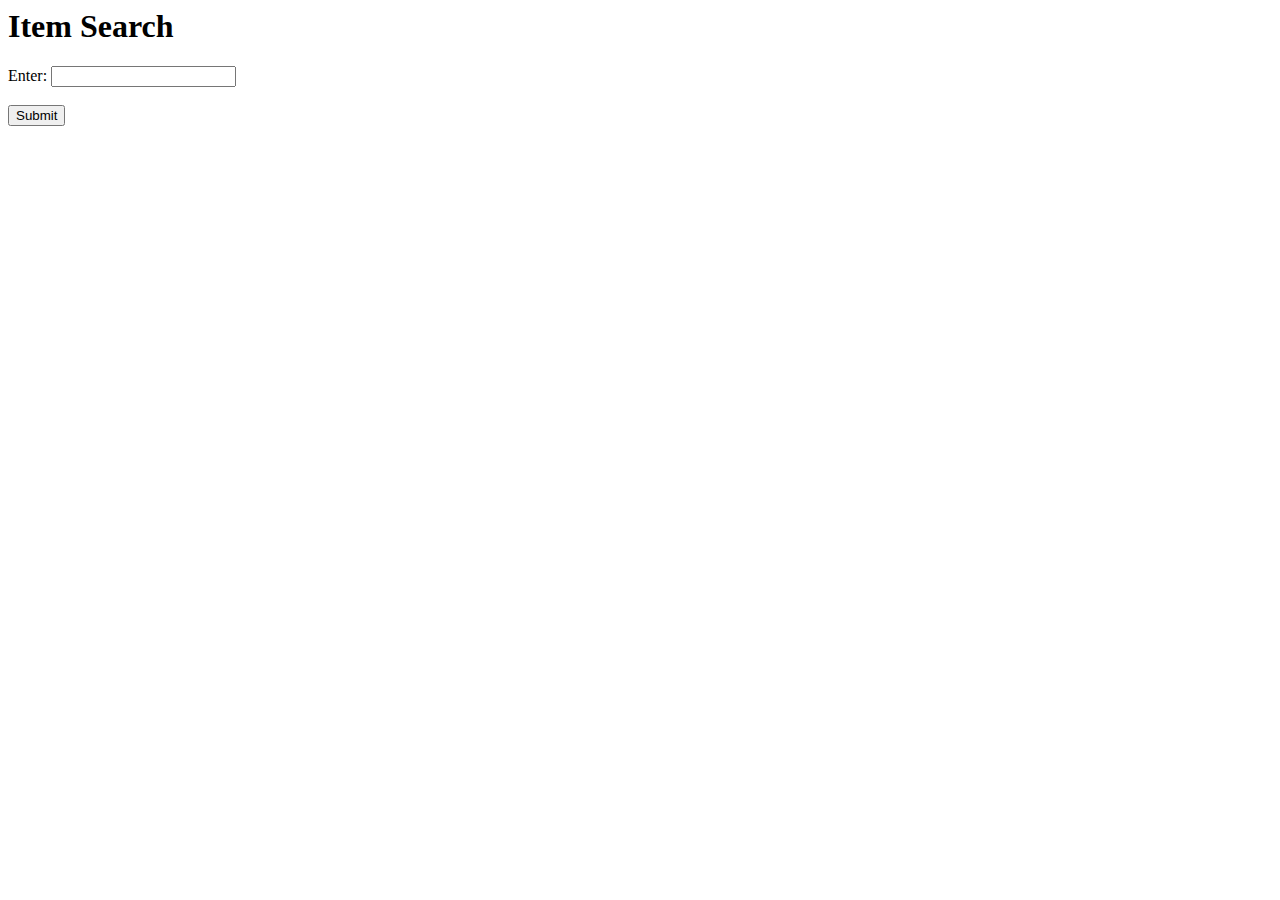
<file: WebContents/getItem.html>
<html>
      <body>
	        <h1>Item Search</h1>
			<form action="/eBay/item">
			      Enter: <input type="text" name="id"/> <br /> <br />
				         <input type="submit"/>
			</form>
	   </body>
</html>
</file>
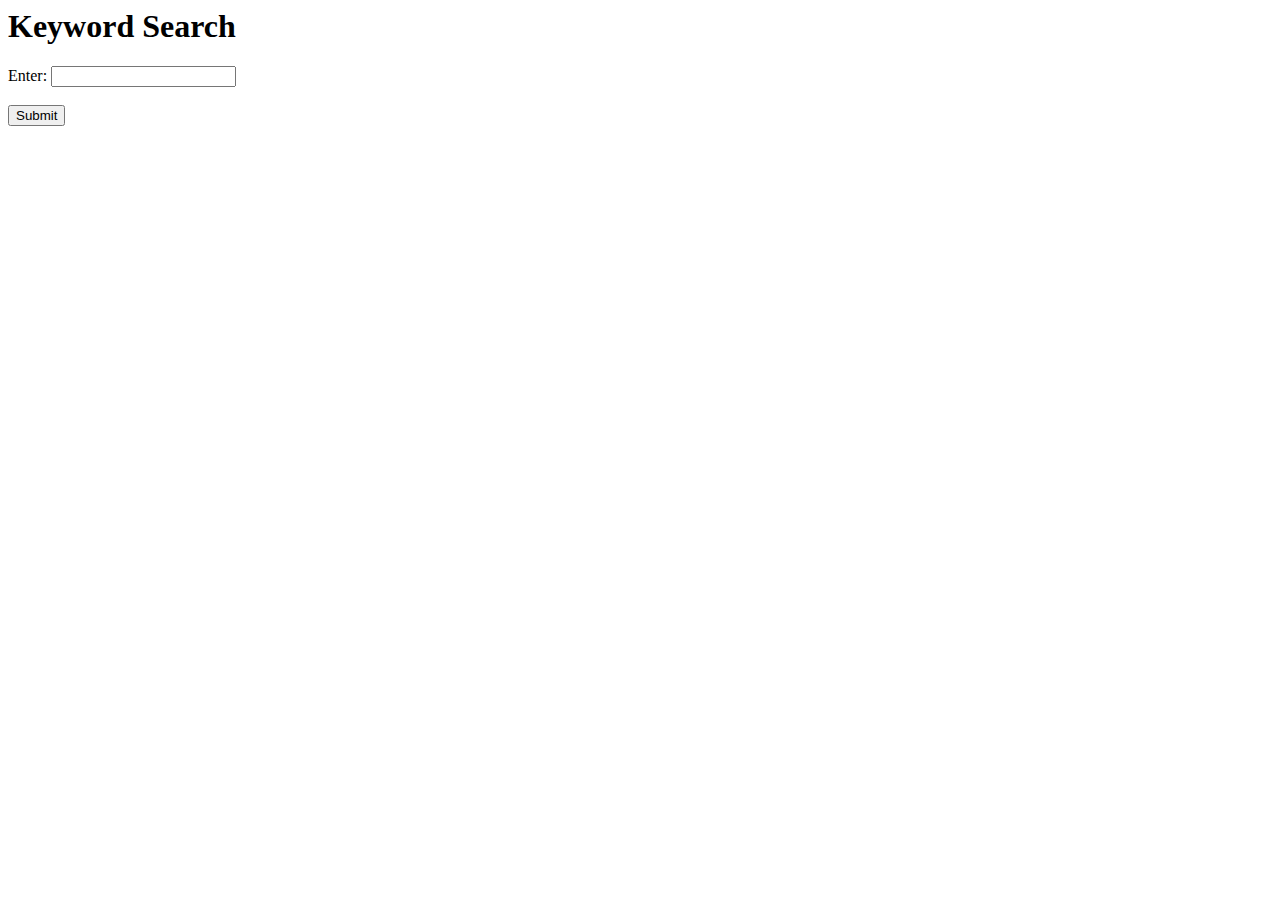
<file: WebContents/keywordSearch.html>
<html>
      <head>
	        <script type="text/javascript" src="autosuggest.js"></script>
			<link rel="stylesheet" type="text/css" href="autosuggest.css" />
			<script type="text/javascript">
			window.onload = function () {
			         var oTextbox = new AutoSuggestControl(document.getElementById("searchbox"));
			}
			</script>		
	   </head>
	   <body>
	         <h1>Keyword Search</h1>
			 <form action="/eBay/search">
			     Enter: <input type="text" name="q" id="searchbox" autocomplete="off"/> <br />
				        <input type="hidden" name="numResultsToSkip" value="0" />
						<input type="hidden" name="numResultsToReturn" value="11" />
						<br />
					    <input type="submit"/>
			 </form>
	   </body>
</html>
</file>
<file: WebContents/autosuggest.css>
div.suggestions {
    -moz-box-sizing: border-box;
	box-sizing: border-box;
	border: 1px solid black;
	position: absolute;
}

div.suggestions div{
    cursor: default;
	padding: 0px 3px;
	background-color:#FFFFFF;
}

div.suggestion div.curent{
    background-color:#3366cc;
	color: white;
}
</file>
